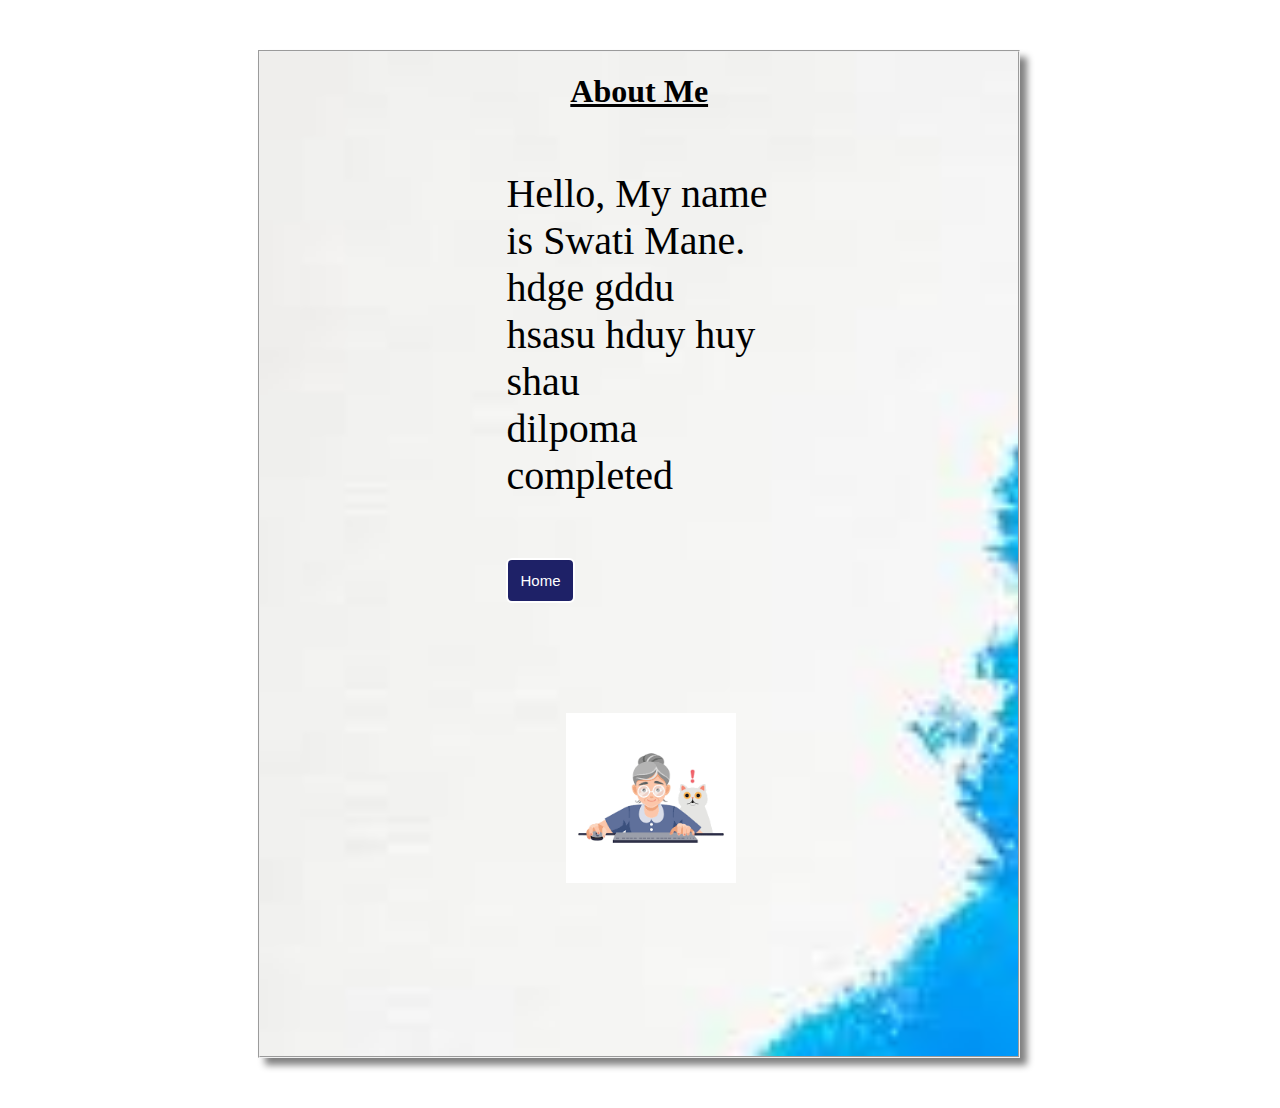
<file: aboutMe.html>
<!DOCTYPE html>
<html lang="en">

<head>
    <meta charset="UTF-8">
    <meta name="viewport" content="width=<device-width>, initial-scale=1.0">
    <title>Document</title>
    <style>
        fieldset {
            width: 60%;
            margin: 50px 250px;
            padding: 0;
            background-image: url(aboutme.jpeg);
            background-repeat: no-repeat;
            background-size: cover;
            position: relative;
            box-shadow: 7px 7px 7px gray;
        }

        h1 {
            text-align: center;
        }

        .firstSection {
            display: flex;

            justify-content: space-around;
            margin: 60px 0px 103px;
            align-items: center;
        }

        .firstSection>div {
            width: 35%;

        }



        .leftsection {

            font-size: 2.5rem;

        }

        .leftsection .buttons {
            padding: 50px 0;
        }

        .leftsection .btn {
            padding: 12px;
            background: #1e2167;
            color: white;
            border: 2px solid white;
            border-radius: 6px;
            font-size: 15px;
            cursor: pointer;
        }


        .rightsection {
            width: 80%;
            margin: 30px;
        }

        .rightsection img {
            width: 80%;
            margin: 30px;
        }
    </style>
</head>

<body>
    <form>
        <fieldset>
            <header>
                <h1><u>About Me</u></h1>
            </header>
            <main>
                <section class="firstSection">
                    <div class="leftsection">
                        Hello, My name is Swati Mane. hdge gddu hsasu hduy huy shau
                        <div>dilpoma completed</div>


                        <div class="buttons">
                            <button class="btn">Home</button>


                        </div>
                        <div class="rightsection">
                            <img src="img10.png">

                        </div>


                </section>
            </main>
        </fieldset>
    </form>
</body>

</html>
</file>
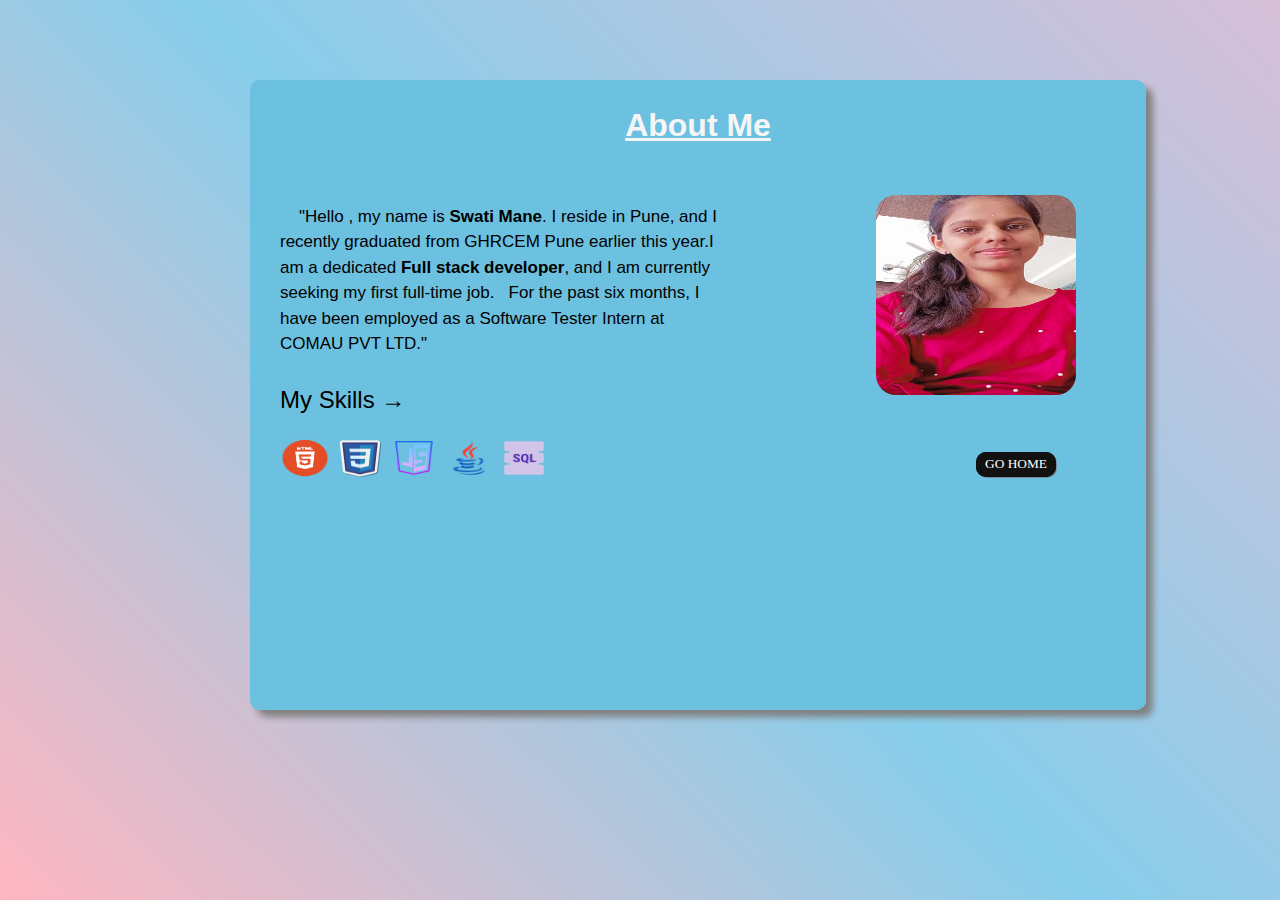
<file: aboutus.html>
<!DOCTYPE html>
<html lang="en">
<head>
    <meta charset="UTF-8">
    <meta name="viewport" content="width=<device-width>, initial-scale=1.0">
    <title>Document</title>
    <style>
        	fieldset{
		width: 70%;
        height: 70%;
        color: #000;
		margin:80px 250px;
		padding:0;
		/*background-image: url(aboutme.jpeg);*/
        background-color:#6cc0e0;
        /*#044663;*/
        background-repeat: no-repeat;
        background-size: cover;
        position: relative;
      box-shadow: 7px 7px 7px gray;
      border-radius: 10PX;
      border: none;
	}
    h1{
        text-align: center;
        color: whitesmoke;
        font-family: 'Trebuchet MS', 'Lucida Sans Unicode', 'Lucida Grande', 'Lucida Sans', Arial, sans-serif;

    }
    .info{
        display: flex;
        color: white;
        align-items: center;
        width: auto;

    }
    .text {
            flex: 1; /* Allow text to expand and fill available space */
            padding-left: 30px;
           font-family:'Gill Sans', 'Gill Sans MT', Calibri, 'Trebuchet MS', sans-serif;
           font-size: 17px;
           color: #000;
            
        }

    
    .image{
            flex-shrink: 0; /* Prevent the image from shrinking */
            margin-left: 20px; /* Add some spacing between text and image */
            max-width: 200px; /* Set a maximum width for the image */
            height: 300px;
            margin-right: 200px;
           
    }
    .circle{
        margin-top: 0px;
        margin-right: 10px;
        margin-left: 130px;
    }
/* styles.css 
@keyframes imageAnimation {
    0% {
        transform: scale(1);
        opacity: 1;
    }
    50% {
        transform: scale(1.2);
        opacity: 0.5;
    }
    100% {
        transform: scale(1);
        opacity: 1;
    }
}
*/

.image-container {
    text-align: center;
}

.image {
    animation: imageAnimation 5s ease-in-out infinite; /* Apply the animation */

}
.circle{
    border-radius: 10%; /* Makes the image circular */
    width: 200px; /* Set the desired width */
    height: 200px;

}

.html1{
    margin-top: 20px;
}
@keyframes lights {
  0% {
    color: hsl(230, 40%, 80%);
    text-shadow:
      0 0 1em hsla(320, 100%, 50%, 0.2),
      0 0 0.125em hsla(320, 100%, 60%, 0.3),
      -1em -0.125em 0.5em hsla(40, 100%, 60%, 0),
      1em 0.125em 0.5em hsla(200, 100%, 60%, 0);
  }
  
  30% { 
    color: hsl(230, 80%, 90%);
    text-shadow:
      0 0 1em hsla(320, 100%, 50%, 0.5),
      0 0 0.125em hsla(320, 100%, 60%, 0.5),
      -0.5em -0.125em 0.25em hsla(40, 100%, 60%, 0.2),
      0.5em 0.125em 0.25em hsla(200, 100%, 60%, 0.4);
  }
  
  40% { 
    color: hsl(230, 100%, 95%);
    text-shadow:
      0 0 1em hsla(320, 100%, 50%, 0.5),
      0 0 0.125em hsla(320, 100%, 90%, 0.5),
      -0.25em -0.125em 0.125em hsla(40, 100%, 60%, 0.2),
      0.25em 0.125em 0.125em hsla(200, 100%, 60%, 0.4);
  }
  
  70% {
    color: hsl(230, 80%, 90%);
    text-shadow:
      0 0 1em hsla(320, 100%, 50%, 0.5),
      0 0 0.125em hsla(320, 100%, 60%, 0.5),
      0.5em -0.125em 0.25em hsla(40, 100%, 60%, 0.2),
      -0.5em 0.125em 0.25em hsla(200, 100%, 60%, 0.4);
  }
  
  100% {
    color: hsl(230, 40%, 80%);
    text-shadow:
      0 0 1em hsla(320, 100%, 50%, 0.2),
      0 0 0.125em hsla(320, 100%, 60%, 0.3),
      1em -0.125em 0.5em hsla(40, 100%, 60%, 0),
      -1em 0.125em 0.5em hsla(200, 100%, 60%, 0);
  }
  
}

body {
  margin: 0;
  font: 100% / 1.5 Raleway, sans-serif;
  color: hsl(230, 100%, 95%);
  background:linear-gradient(45deg, #FFB6C1, #87CEEB, #D8BFD8);

  height: 100vh;
  display: flex;
}

h3{
  margin: auto;
  font-size: 1.5rem;
  font-weight: 300;
  animation: lights 5s 750ms linear infinite;
    
  
}
.glow-on-hover {
    width: 80px;
    height: 25px;
    font-family:Georgia, 'Times New Roman', Times, serif;
    border: none;
    outline: none;
    color: #fff;
    background: #111;
    cursor: pointer;
    position: relative;
    z-index: 0;
    border-radius: 10px;
    margin-top: 50PX;
    margin-left: 230PX;
    box-shadow: 1px 1px lightslategray;
    
}

.glow-on-hover:before {
    content: '';
    background: linear-gradient(45deg, #ff0000, #ff7300, #fffb00, #48ff00, #00ffd5, #002bff, #7a00ff, #ff00c8, #ff0000);
    position: absolute;
    top: -2px;
    left:-2px;
    background-size: 400%;
    z-index: -1;
    filter: blur(5px);
    width: calc(100% + 4px);
    height: calc(100% + 4px);
    animation: glowing 20s linear infinite;
    opacity: 0;
    transition: opacity .3s ease-in-out;
    border-radius: 10px;
}

.glow-on-hover:active {
    color: #000
}

.glow-on-hover:active:after {
    background: transparent;
}

.glow-on-hover:hover:before {
    opacity: 1;
}

.glow-on-hover:after {
    z-index: -1;
    content: '';
    position: absolute;
    width: 100%;
    height: 100%;
    background: #111;
    left: 0;
    top: 0;
    border-radius: 10px;
}

@keyframes glowing {
    0% { background-position: 0 0; }
    50% { background-position: 400% 0; }
    100% { background-position: 0 0; }
}
   
    </style>
</head>
<body>
    <form>
        <fieldset>
            <header>
            <h1><u>About Me</u></h1>
        </header>
        <br>
       
     
        <div class="info">
          <div class="text"> 
            &nbsp;&nbsp;&nbsp;&nbsp;"Hello , my name is <b>Swati Mane</b>.
             I reside in Pune, and I recently graduated from GHRCEM Pune earlier this year.I am a dedicated <B>Full stack developer</B>, and I am currently seeking my first full-time job.&nbsp;&nbsp; For the past six months, I have been employed as a Software Tester Intern at COMAU PVT LTD."
            
            <br>
            <br>
            <h3 >My Skills &rarr;</h3>
         
            <img src="htmlimg.png" class="html1" height="40px" width="50px">
            <img src="11.png" class="html2" height="40px" width="50px">
            <img src="12.png" class="html3" height="40px" width="50px">
             <img src="13.png" class="html4" height="40px" width="50px"> 
             <img src="sqlnew.png" class="html5" height="40px" width="50px"> 
               

          </div>
         <div class="image">
            <img src="swati.jpg" height="150px" width="120px" class="circle" >
           <a href="index.html"><button class="glow-on-hover" type="button">GO HOME</button></a> 


         </div> 
        </div>
           

        
       
                 

                    
        </fieldset>
    </form> 
</body>
</html>
</file>
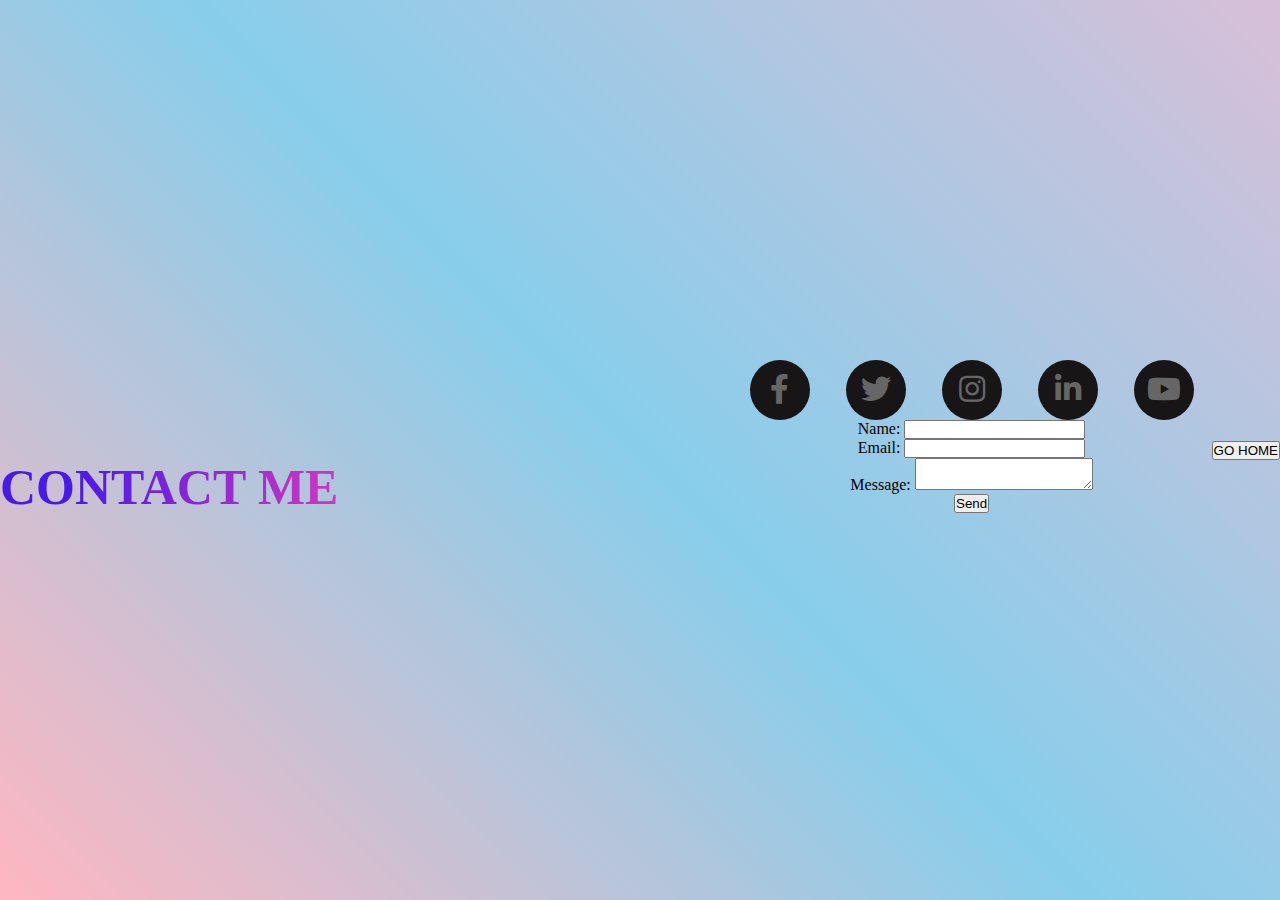
<file: ContactMe2.html>
<!DOCTYPE html>
<!-- Created By CodingNepal -->
<html lang="en" dir="ltr">
   <head>
      <meta charset="utf-8">
      <title>Contact ME</title>
      <link rel="stylesheet" href="ContactCss.css">
      <link rel="stylesheet" href="https://cdnjs.cloudflare.com/ajax/libs/font-awesome/5.15.3/css/all.min.css"/>
   </head>
   <body>
    <header>
        <div class="wrapper">
           <h1>CONTACT ME</h1>     
        </div>
     </header>
     <div class="container">
      <ul>
         <li><i class="fab fa-facebook-f"></i></li>
         <li><i class="fab fa-twitter"></i></li>
         <li><i class="fab fa-instagram"></i></li>
         <li><i class="fab fa-linkedin-in"></i></li>
         <li><i class="fab fa-youtube"></i></li>
      </ul>
      <form id="contactForm" action="send_email.php" method="POST">
        <div class="label-group">
            <label for="name">Name:</label>
            <input type="text" id="name" name="name" required>
        </div>
        <div class="label-group">
            <label for="email">Email:</label>
            <input type="email" id="email" name="email" required>
        </div>
        <div class="label-group">
            <label for="message">Message:</label>
            <textarea id="message" name="message" required></textarea>
        </div>
        <button type="submit">Send</button>
    </form>
     <!-- <img src="ing.jpg" alt=""> -->
    </div>
    <a href="index.html"><button class="glow-on-hover" type="button">GO HOME</button></a> 
 </body> 
</html>
</file>
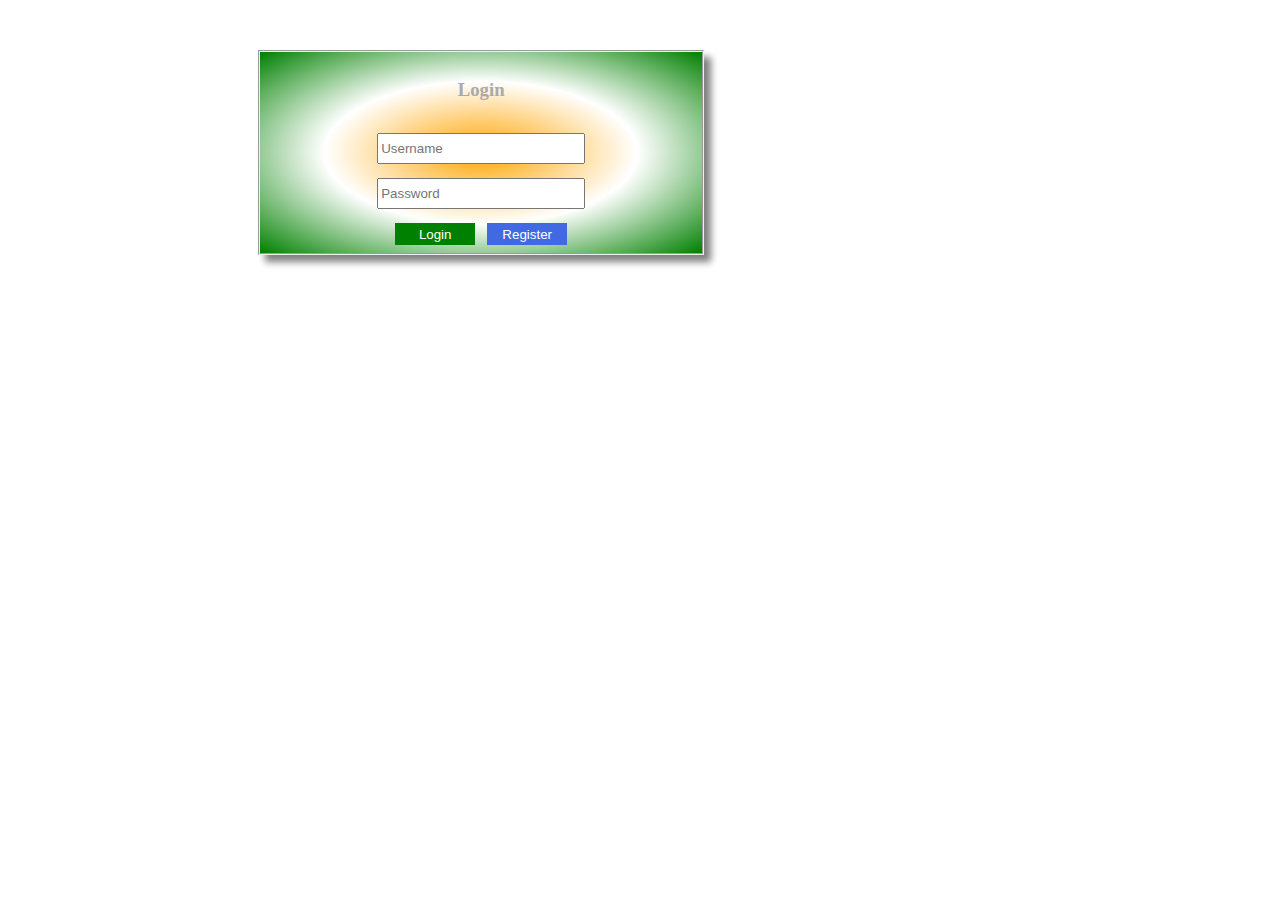
<file: demo.html>
<!DOCTYPE html>
<html>
<head>
<meta charset="ISO-8859-1">
<title>Insert title here</title>
<style>
	h3{
		color:darkgrey;
	}
	
	input[type="text"],[type="password"]
	{
		height: 25px;
		width: 200px;
			
	}
	input[type="submit"]
	{
		background-color:green;
		color: white;
		width: 80px;
		height: 22px;
		border: none;
			
	}
	fieldset{
		width:35%;
		margin:50px 250px;
		padding:0;
		background-image: radial-gradient(orange,white,green);
      box-shadow: 7px 7px 7px gray;
	}

</style>

</head>
<body>
	<form>
		<fieldset align="center">
		<table align="center" cellpadding="6">
			<tr>
					<td><h3 style="text-align: center;" >Login</h3></td>

			</tr>
			<tr>
					<td><input type="text" placeholder="Username"></td>
			</tr>
			<tr>
					<td><input type="password" placeholder="Password"></td>
			</tr>
			<tr>
					<td align="center" ><input type="submit" value="Login">&nbsp;&nbsp;
						<input type="submit" value="Register" 
						style="color:white;background-color: royalblue;border: none;width:80px ;height: 22px;"></td>
                        
			</tr>
		
		</table>

	   </fieldset>
	</form>

</body>
</html>
</file>
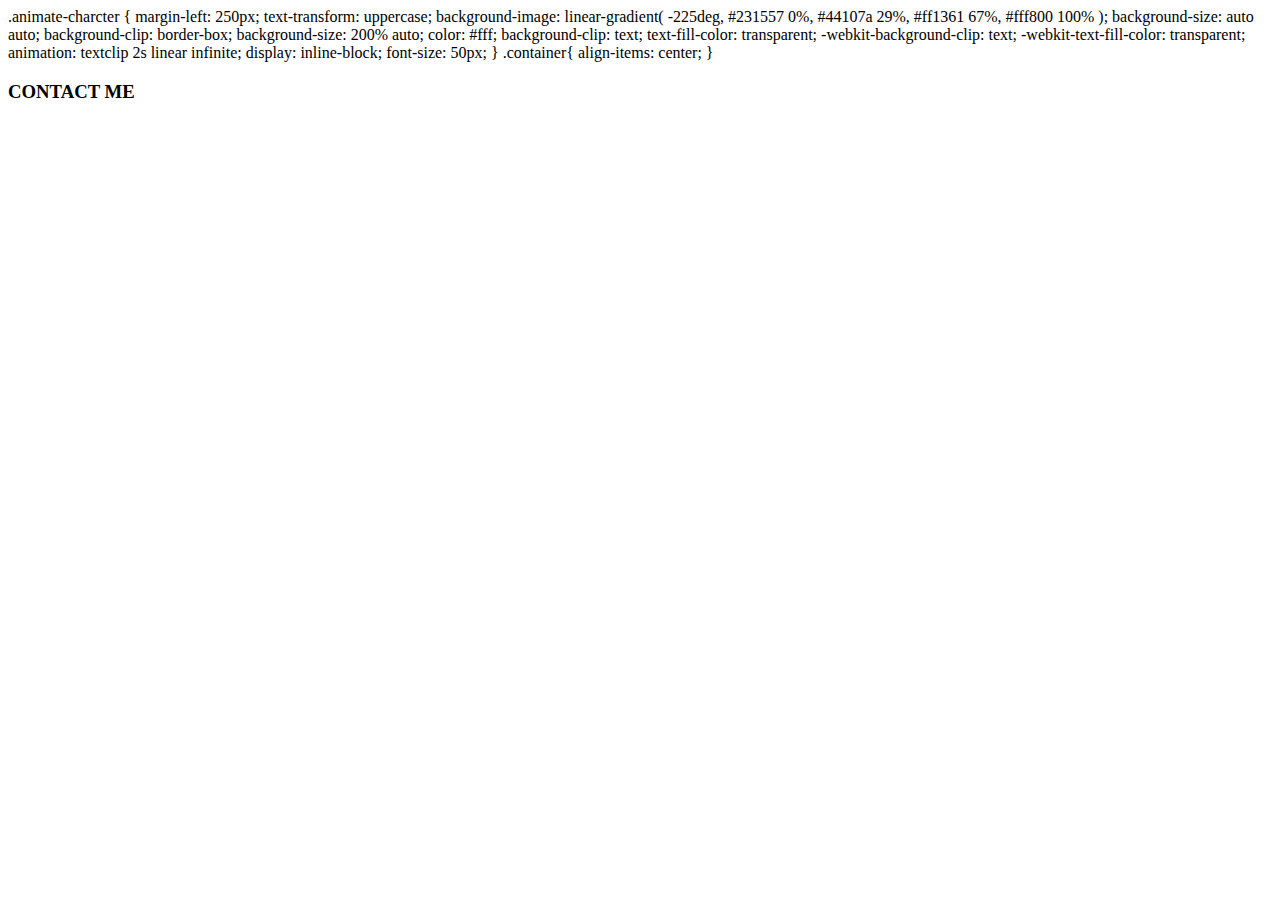
<file: mycontact.html>
<!DOCTYPE html>
<html lang="en">
<head>
    <meta charset="UTF-8">
    <meta name="viewport" content="width=device-width, initial-scale=1.0">
    <title>Document</title>
</head>



.animate-charcter
{
    margin-left: 250px;
   text-transform: uppercase;
  background-image: linear-gradient(
    -225deg,
    #231557 0%,
    #44107a 29%,
    #ff1361 67%,
    #fff800 100%
  );
  background-size: auto auto;
  background-clip: border-box;
  background-size: 200% auto;
  color: #fff;
  background-clip: text;
  text-fill-color: transparent;
  -webkit-background-clip: text;
  -webkit-text-fill-color: transparent;
  animation: textclip 2s linear infinite;
  display: inline-block;
      font-size: 50px;
     
}
.container{
    align-items: center;
}













<body>

    

    <header>
        <div class="container">
            <div class="row">
              <div class="col-md-12 text-center">
                <h3  class="animate-charcter">CONTACT ME</h3>
              </div>
            </div>
          </div>
       </header>














</body>
</html>
</file>
<file: ContactCss.css>
.wrapper {
    text-align: center; }
    .wrapper h1 {
      color: #fff;
      font-size: 50px;
      text-transform: uppercase;
      font-weight: 700;
      font-family:Cambria, Cochin, Georgia, Times, 'Times New Roman', serif;
      background: linear-gradient(to right, #4719eb 10%, #cf37c0 50%, #080808 60%);
      background-size: auto auto;
      background-clip: border-box;
      background-size: 200% auto;
      color: #fff;
      background-clip: text;
      text-fill-color: transparent;
      -webkit-background-clip: text;
      -webkit-text-fill-color: transparent;
      animation: textclip 3.5s linear infinite;
      display: inline-block; }
      .wrapper{
        margin-top: 60px;
        height: 5vh;
        
     }






*{
    margin: 0;
    padding: 0;
    list-style: none;
  }
  body{
    display: flex;
    height: 100vh;
    text-align: center;
    align-items: center;
    justify-content: center;
    background: linear-gradient(45deg, #FFB6C1, #87CEEB, #D8BFD8);
  }
  .container {
    margin-left: auto;
    margin-top: auto;
     height: 60vh; 
    display: flex;
    align-items: center;
    flex-direction: column;
    padding-top: 0px;
    /* Stack elements vertically on small screens */
 }
  ul{
    display: flex;
    flex-wrap: wrap;
    justify-content: flex-start;
  }
  ul li{
    position: relative;
    display: block;
    color: #666;
    font-size: 30px;
    height: 60px;
    width: 60px;
    background: #171515;
    line-height: 60px;
    border-radius: 50%;
    margin: 0 18px;
    cursor: pointer;
    transition: .5s;
  }
  ul li:before{
    position: absolute;
    content: '';
    top: 0;
    left: 0;
    height: inherit;
    width: inherit;
    /* background: #d35400; */
    border-radius: 50%;
    transform: scale(.9);
    z-index: -1;
    transition: .5s;
  }
  ul li:nth-child(1):before{
    background: #4267B2;
  }
  ul li:nth-child(2):before{
    background: #1DA1F2;
  }
  ul li:nth-child(3):before{
    background: #E1306C;
  }
  ul li:nth-child(4):before{
    background: #2867B2;
  }
  ul li:nth-child(5):before{
    background: #ff0000;
  }
  ul li:hover:before{
    filter: blur(3px);
    transform: scale(1.2);
    /* box-shadow: 0 0 15px #d35400; */
  }
  ul li:nth-child(1):hover:before{
    box-shadow: 0 0 15px #4267B2;
  }
  ul li:nth-child(2):hover:before{
    box-shadow: 0 0 15px #1DA1F2;
  }
  ul li:nth-child(3):hover:before{
    box-shadow: 0 0 15px #E1306C;
  }
  ul li:nth-child(4):hover:before{
    box-shadow: 0 0 15px #2867B2;
  }
  ul li:nth-child(5):hover:before{
    box-shadow: 0 0 15px #ff0000;
  }
  ul li:nth-child(1):hover{
    color: #456cba;
    box-shadow: 0 0 15px #4267B2;
    text-shadow: 0 0 15px #4267B2;
  }
  ul li:nth-child(2):hover{
    color: #26a4f2;
    box-shadow: 0 0 15px #1DA1F2;
    text-shadow: 0 0 15px #1DA1F2;
  }
  ul li:nth-child(3):hover{
    color: #e23670;
    box-shadow: 0 0 15px #E1306C;
    text-shadow: 0 0 15px #E1306C;
  }
  ul li:nth-child(4):hover{
    color: #2a6cbb;
    box-shadow: 0 0 15px #2867B2;
    text-shadow: 0 0 15px #2867B2;
  }
  ul li:nth-child(5):hover{
    color: #ff1a1a;
    box-shadow: 0 0 15px #ff0000;
    text-shadow: 0 0 15px #ff0000;
  }
  /* ul li:hover{
    color: #ffa502;
    box-shadow: 0 0 15px #d35400;
    text-shadow: 0 0 15px #d35400;
  } */
</file>
